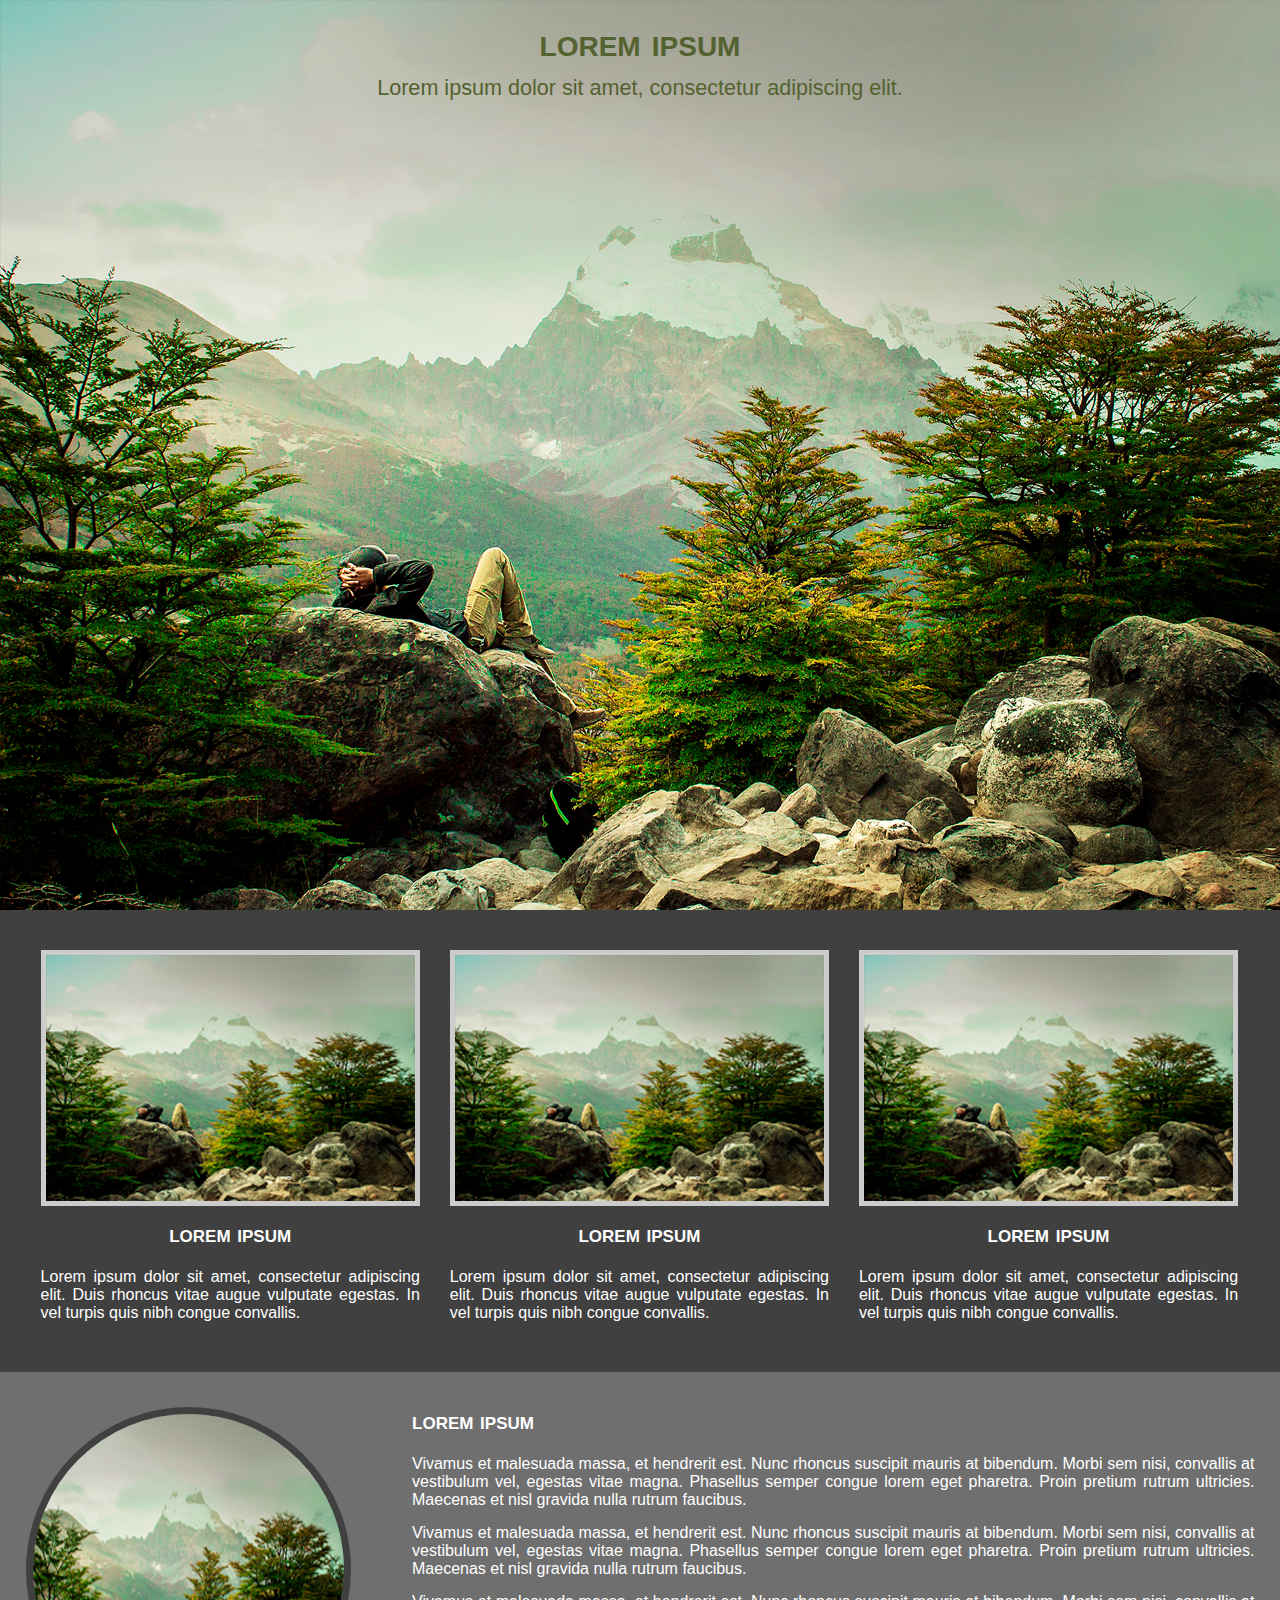
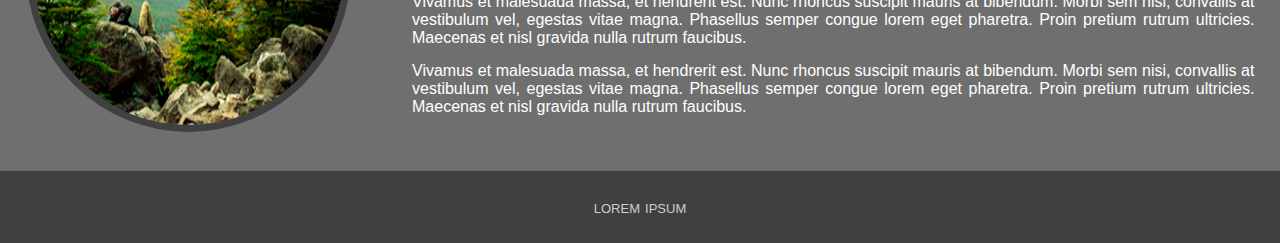
<file: Dot/index.html>
<!DOCTYPE html>

<html lang="pt-br">
    <head>
        <meta charset="utf-8">
        <title>DOT | Teste prático</title>

        <link rel="stylesheet" href="_css/style.css">
        <meta http-equiv="X-UA-Compatible" content="ie=edge">
        <meta name="viewport" content="width=device-width, initial-scale=1.0, maximum-scale=1.0">
    </head>

<body>
    <header>
        <h1>lorem ipsum</h1>
        <p>Lorem ipsum dolor sit amet, consectetur adipiscing elit.</p>
    </header>

    <section class="img_main">
        <h1>lorem ipsum</h1>
        <p>Lorem ipsum dolor sit amet, consectetur adipiscing elit.</p>
    </section>

    <section class="cards">
	<div class="center">

		<div class="card_single">
			<img src="_Imagens/img-Itens.png" alt="" title="">
            <h2>lorem ipsum</h2>
			<p>
            Lorem ipsum dolor sit amet, consectetur adipiscing elit. Duis rhoncus vitae augue vulputate egestas. In vel turpis quis nibh congue convallis. 
			</p>
		</div><!--card_single 1-->

		<div class="card_single">
			<img src="_Imagens/img-Itens.png" alt="" title="">
            <h2>lorem ipsum</h2>
			<p>
            Lorem ipsum dolor sit amet, consectetur adipiscing elit. Duis rhoncus vitae augue vulputate egestas. In vel turpis quis nibh congue convallis. 
			</p>
		</div><!--card_single 2-->

		<div class="card_single">
			<img src="_Imagens/img-Itens.png" alt="" title="">
            <h2>lorem ipsum</h2>
			<p>
            Lorem ipsum dolor sit amet, consectetur adipiscing elit. Duis rhoncus vitae augue vulputate egestas. In vel turpis quis nibh congue convallis. 
			</p>
		</div><!--card_single 3-->
			
		<div class="clear"></div>
	</div>
	</section><!--cards-->
 
	<section class="new_section">
    <div class="center">

        <div class="element">
            <div class="img"><img src="_Imagens/img-Itens.png" alt=""></div>

            <div class="txt">
                <h2>lorem ipsum</h2>
                <p>
                Vivamus et malesuada massa, et hendrerit est. Nunc rhoncus suscipit mauris at bibendum. Morbi sem nisi, convallis at vestibulum vel, egestas vitae magna. Phasellus semper congue lorem eget pharetra. Proin pretium rutrum ultricies. Maecenas et nisl gravida nulla rutrum faucibus. 
                </p>

                <p>
                Vivamus et malesuada massa, et hendrerit est. Nunc rhoncus suscipit mauris at bibendum. Morbi sem nisi, convallis at vestibulum vel, egestas vitae magna. Phasellus semper congue lorem eget pharetra. Proin pretium rutrum ultricies. Maecenas et nisl gravida nulla rutrum faucibus. 
                </p>

                <p>
                Vivamus et malesuada massa, et hendrerit est. Nunc rhoncus suscipit mauris at bibendum. Morbi sem nisi, convallis at vestibulum vel, egestas vitae magna. Phasellus semper congue lorem eget pharetra. Proin pretium rutrum ultricies. Maecenas et nisl gravida nulla rutrum faucibus. 
                </p>

                <p>
                Vivamus et malesuada massa, et hendrerit est. Nunc rhoncus suscipit mauris at bibendum. Morbi sem nisi, convallis at vestibulum vel, egestas vitae magna. Phasellus semper congue lorem eget pharetra. Proin pretium rutrum ultricies. Maecenas et nisl gravida nulla rutrum faucibus. 
                </p>
            </div>
        </div> 
    </div>
    </section>

    <footer>
        <p>lorem ipsum</p>
    </footer>
</body>
</html>
</file>
<file: Dot/_css/style.css>
@import url('https://fonts.googleapis.com/css2?family=Roboto:wght@300&display=swap');

*{
    margin: 0;
    padding:0;
    box-sizing: border-box;
    font-family: Arial, Helvetica, sans-serif;
}

/* CLASSES AUXILIARES */

html, body{
    height: 100vh;
    background-color: #404040;
}

.w50{
    width: 100%;
    float: left;
}

.center{
    width: 100%;
    padding: 0 2%;
    margin:  0 auto;
    max-width: 1280px;
    
}

.clear{
    clear: both;
}

/* HEADER */

header{
    display: none;
}

section.img_main{
    color: #546130;
}

section.img_main{
    width: 100%;
    height: 910px;
    position: relative;
    background-size:cover;
    background-repeat:no-repeat;    
    background-image: url('../_Imagens/background-Header.png');
}

section.img_main h1{
    padding: 20px 0;

    font-size: 2.5rem;
    text-align: center;
    font-variant: small-caps;
}

section.img_main p{
    margin-top: -10px;
    font-size:1.35rem;
    text-align: center;
}

/* CARDS */

section.cards{
    color: #FFF;
    padding: 25px 0;
}

.card_single{
    width:33.3%;
    float: left;

    padding: 15px;
}

.card_single img{
    width: 100%;
    border: 5px solid #CCC;
}

.card_single h2{
    padding: 10px 0;
    text-align: center;
    font-variant: small-caps;
}

.card_single p{
    padding: 10px 0;
    text-align: justify;
}

/* NEW SECTION */

.new_section{
    padding: 35px 0;
    background-color: #6F6F6F;
}

.element{
    color: #FFF;
    display: flex;
    justify-content: space-between;
}

.img > img{
    width: 325px;
    height:325px;
    border-radius: 50%;

    border: 7.5px solid #404040
}

.element .txt{
   padding-left: 5%;
}

.element h2{
    margin-bottom: 20px;
    font-variant: small-caps;
} 

.element p{
    text-align: justify;
    margin-bottom: 15px;
}

/* FOOTER */

footer{
    padding: 25px 0;
}

footer p{
    color: #CCC;
    text-align: center;
    font-size: 1.15rem;
    font-variant: small-caps;
    
}

/* RESPONSIVE DESIGN */

@media screen and (max-width: 680px){

    header{
        color: #FFF;
        display: block;
        padding: 10px 0;
    }

    header h1{
        padding: 10px 0;
        font-size:2rem;
        text-align: center;
        font-variant: small-caps;
    }
    
    header p{
        margin-top: -12.5px;
        margin-bottom: 10px;
        font-size:1rem;
        text-align: center;
    }

    section.img_main h1,
    section.img_main p{
        display: none;
    }

    .card_single{
        width:100%;
    }

    .element > .img img{
        display: block;
        margin-left: auto;
        margin-right: auto
    }

    .element h2{
        margin-top: 30px;
        text-align: center;
    }

    .element{
        display: block;
    }
}
</file>
